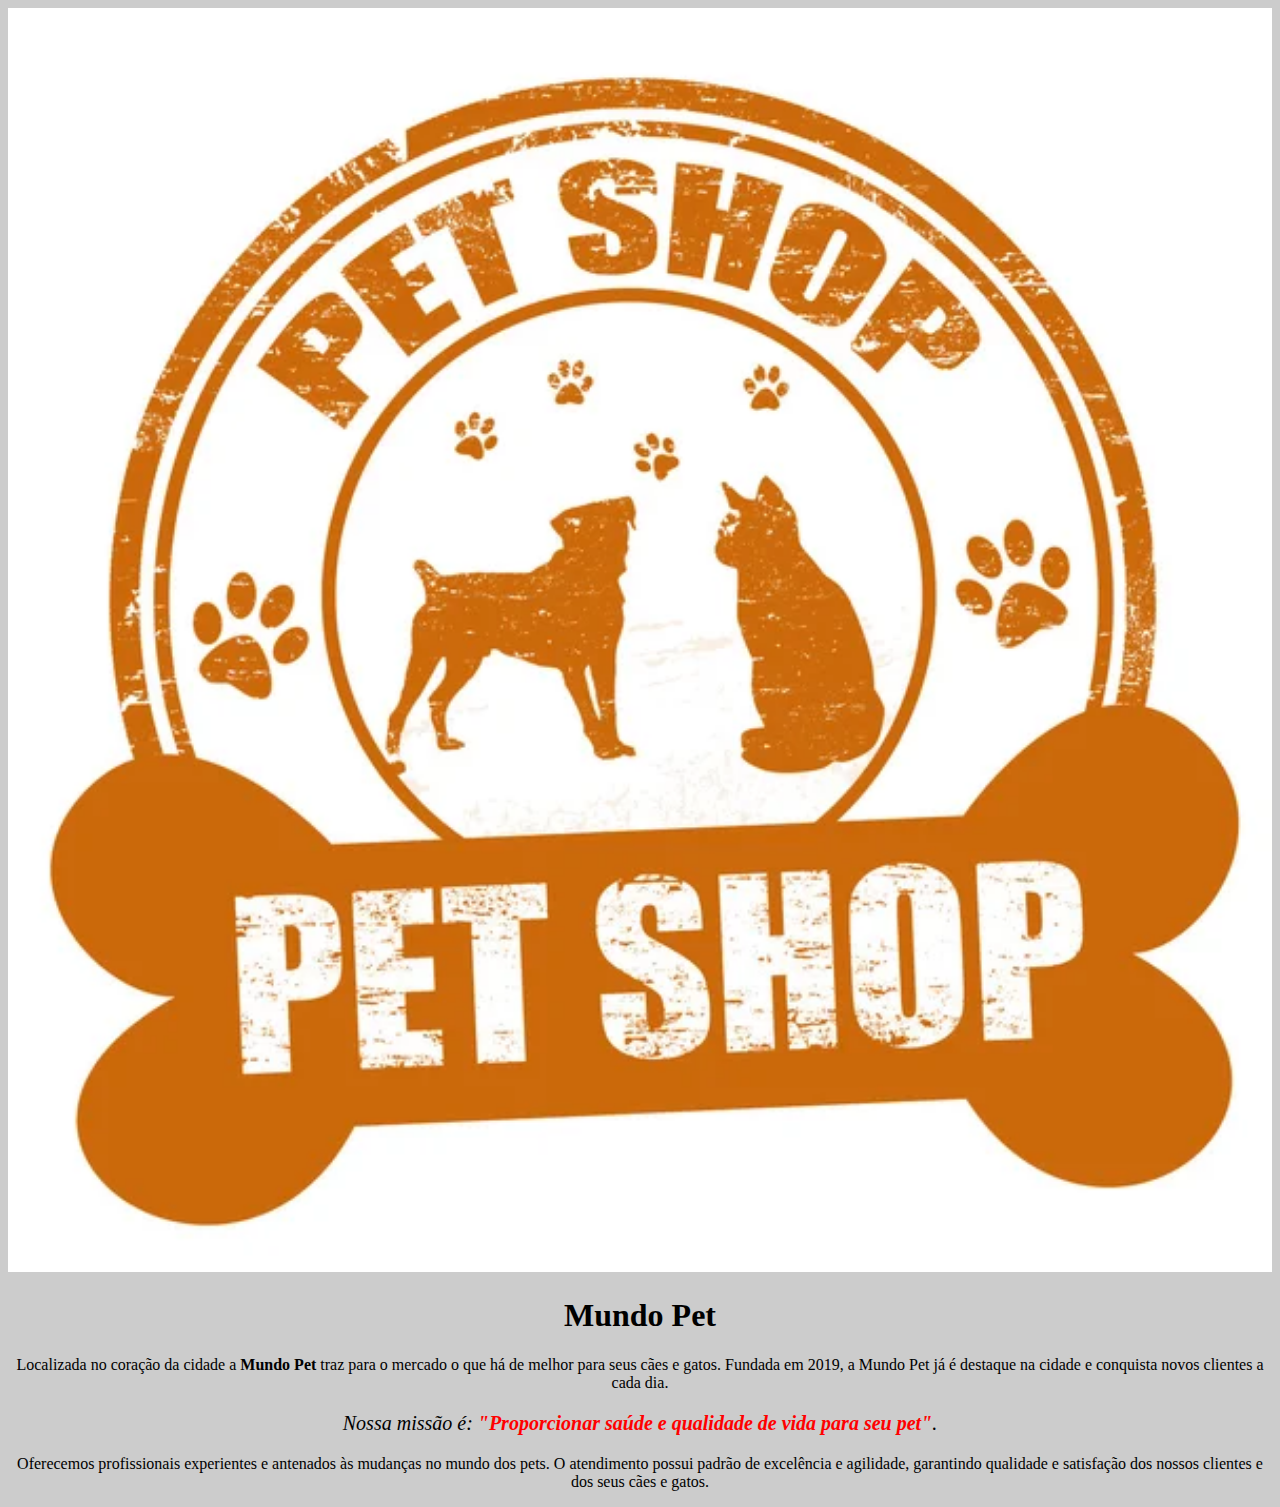
<file: index.html>
<!DOCTYPE html>
<html lang="pt-br">
<head>
    <meta charset="UTF-8">
    <meta http-equiv="X-UA-Compatible" content="IE=edge">
    <meta name="viewport" content="width=device-width, initial-scale=1.0">
    <title>Mundo Pet</title>
</head>
        <body style="background-color:#cccccc">
            <img src="petshop5.jpeg" width="100%">
            
            <h1 style="text-align: center">Mundo Pet</h1>

            <p style="text-align: center;">Localizada no coração da cidade a <strong>Mundo Pet</strong> traz para o mercado o que há de melhor para seus cães e gatos. Fundada em 2019, a Mundo Pet já é destaque na cidade e conquista novos clientes a cada dia.</p>

            <p style="font-size: 20px; text-align: center";><em>Nossa missão é: <strong style="color: red ;">"Proporcionar saúde e qualidade de vida para seu pet"</strong>.</em></p>

            <p style="text-align: center;">Oferecemos profissionais experientes e antenados às mudanças no mundo dos pets. O atendimento possui padrão de excelência e agilidade, garantindo qualidade e satisfação dos nossos clientes e dos seus cães e gatos.</p>

        </body>
</html>
</file>
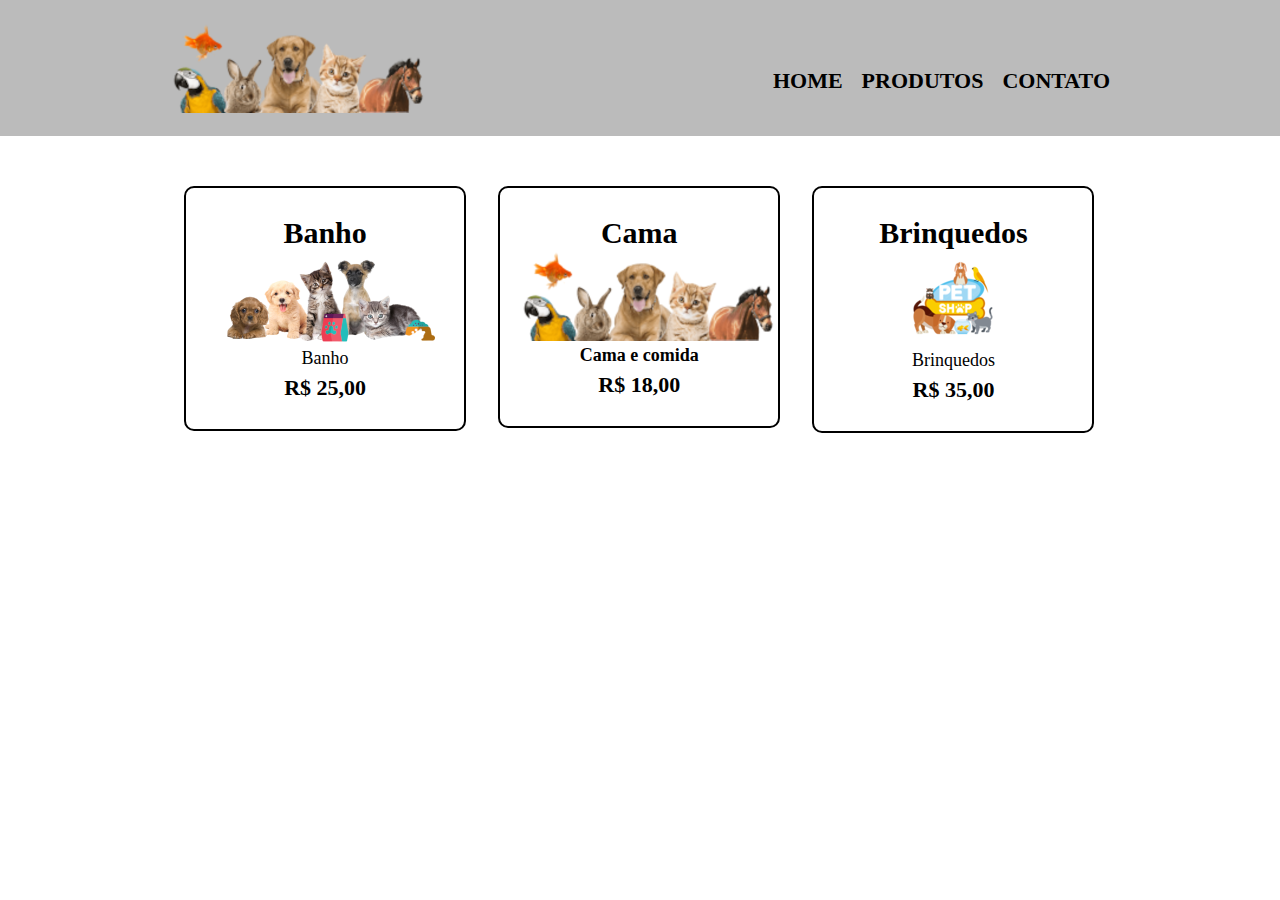
<file: produtos.html>
<!DOCTYPE html>
<html>
	<head>
		<meta charset="UTF-8">
		<title>Produtos - PetShop Alura</title>

		<link rel="stylesheet" href="reset.css">
		<link rel="stylesheet" href="produtos.css">
	</head>
	<body>
		<header>
			<div class="caixa">
				<h1><img src="petshop2.png"></h1>

				<nav>
					<ul>
						<li><a href="index.html">Home</a></li>
						<li><a href="produtos.html">Produtos</a></li>
						<li><a href="contato.html">Contato</a></li>
					</ul>
				</nav>
			</div>
		</header>

		<main>
			<ul class="produtos">
				<li>
					<h2>Banho</h2>
					<img src="petshop1.png">
					<p class="produto-descricao">Banho</p>
					<p class="produto-preco">R$ 25,00</p>
				</li>
				<li>
					<h2>Cama
					<img src="petshop2.png">
					<p class="produto-descricao">Cama e comida</p>
					<p class="produto-preco">R$ 18,00</p>
				</li>
				<li>
					<h2>Brinquedos</h2>
					<img src="petshop3(1).png">
					<p class="produto-descricao">Brinquedos</p>
					<p class="produto-preco">R$ 35,00</p>
				</li>
			</ul>
		</main>
	</body>
</html>
</file>
<file: produtos.css>
header {
	background: #BBBBBB;
	padding: 20px 0;
}

.caixa {
	position: relative;
	width: 940px;
	margin: 0 auto;
}

nav {
	position: absolute;
	top: 50px;
	right: 0;
}

nav li {
	display: inline;
	margin: 0 0 0 15px;
}

nav a {
	text-transform: uppercase;
	color: #000000;
	font-weight: bold;
	font-size: 22px;
	text-decoration: none;
}

.produtos {
	width: 940px;
	margin: 0 auto;
	padding: 50px 0;
}

.produtos li {
	display: inline-block;
	text-align: center;
	width: 30%;
	vertical-align: top;
	margin: 0 1.5%;
	padding: 30px 20px;
	box-sizing: border-box;
	border: 2px solid #000000;
	border-radius: 10px;
}

.produtos h2 {
	font-size: 30px;
	font-weight: bold;
}

.produto-descricao {
	font-size: 18px;
}

.produto-preco {
	font-size: 22px;
	font-weight: bold;
	margin-top: 10px;
}
</file>
